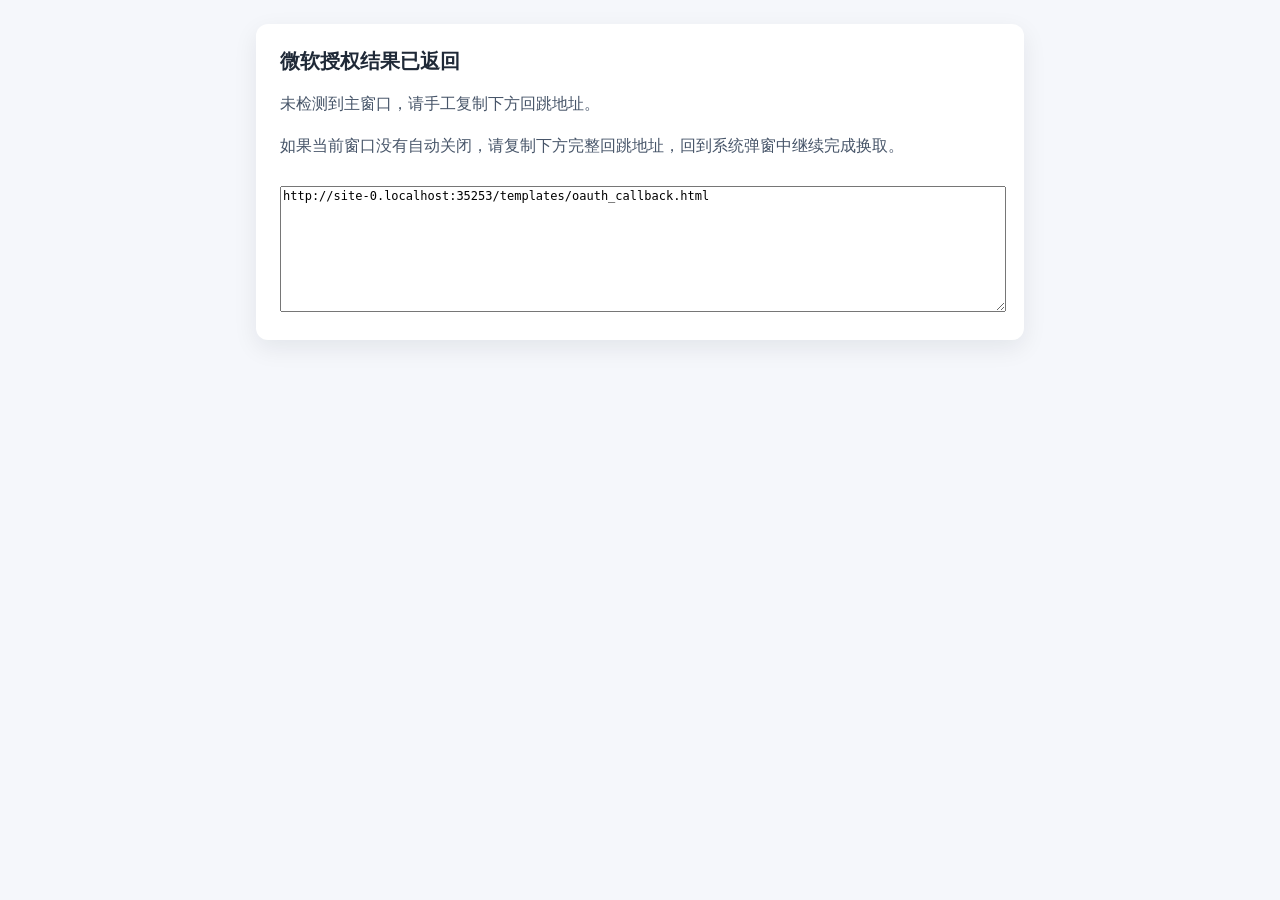
<file: templates/oauth_callback.html>
<!DOCTYPE html>
<html lang="zh-CN">
<head>
    <meta charset="UTF-8">
    <meta name="viewport" content="width=device-width, initial-scale=1.0">
    <title>Outlook OAuth 回调</title>
    <style>
        body {
            font-family: "Segoe UI", "PingFang SC", sans-serif;
            margin: 0;
            padding: 24px;
            background: #f5f7fb;
            color: #1f2937;
        }
        .card {
            max-width: 720px;
            margin: 0 auto;
            background: #fff;
            border-radius: 12px;
            box-shadow: 0 8px 24px rgba(15, 23, 42, 0.08);
            padding: 24px;
        }
        h1 {
            font-size: 20px;
            margin-top: 0;
        }
        .hint {
            color: #475569;
            line-height: 1.6;
        }
        textarea {
            width: 100%;
            min-height: 120px;
            margin-top: 12px;
            font-family: Consolas, monospace;
            font-size: 12px;
        }
        .error {
            color: #b91c1c;
            font-weight: 600;
        }
    </style>
</head>
<body>
    <div class="card">
        <h1>微软授权结果已返回</h1>
        <p class="hint" id="callbackStatus">正在尝试自动回传到主窗口……</p>
        <p class="hint">如果当前窗口没有自动关闭，请复制下方完整回跳地址，回到系统弹窗中继续完成换取。</p>
        <textarea id="callbackUrl" readonly></textarea>
    </div>

    <script>
        (function () {
            const callbackUrl = window.location.href;
            const params = new URL(callbackUrl).searchParams;
            const statusEl = document.getElementById('callbackStatus');
            const textarea = document.getElementById('callbackUrl');
            let callbackAcked = false;
            textarea.value = callbackUrl;

            const payload = {
                type: 'outlook-oauth-callback',
                redirected_url: callbackUrl,
                error: params.get('error') || '',
                error_description: params.get('error_description') || ''
            };

            window.addEventListener('message', function (event) {
                if (!event || !event.data || event.data.type !== 'outlook-oauth-callback-ack') {
                    return;
                }

                callbackAcked = true;
                statusEl.textContent = payload.error
                    ? `已确认回传微软授权失败信息：${payload.error_description || payload.error}`
                    : '主窗口已确认收到授权结果，当前窗口即将关闭。';
                if (payload.error) {
                    statusEl.classList.add('error');
                }
                window.setTimeout(function () {
                    window.close();
                }, 400);
            });

            if (window.opener && !window.opener.closed) {
                try {
                    window.opener.postMessage(payload, window.location.origin);
                    statusEl.textContent = payload.error
                        ? `正在等待主窗口确认微软授权失败信息：${payload.error_description || payload.error}`
                        : '正在等待主窗口确认授权结果；如果没有自动关闭，请手工复制下方回跳地址。';
                    if (payload.error) {
                        statusEl.classList.add('error');
                    }
                    window.setTimeout(function () {
                        if (!callbackAcked) {
                            statusEl.textContent = '自动回传未确认，请手工复制下方回跳地址并回到系统弹窗继续。';
                            statusEl.classList.add('error');
                        }
                    }, 1200);
                    return;
                } catch (error) {
                    statusEl.textContent = '自动回传失败，请手工复制下方回跳地址。';
                    statusEl.classList.add('error');
                }
            } else {
                statusEl.textContent = '未检测到主窗口，请手工复制下方回跳地址。';
            }
        })();
    </script>
</body>
</html>
</file>
